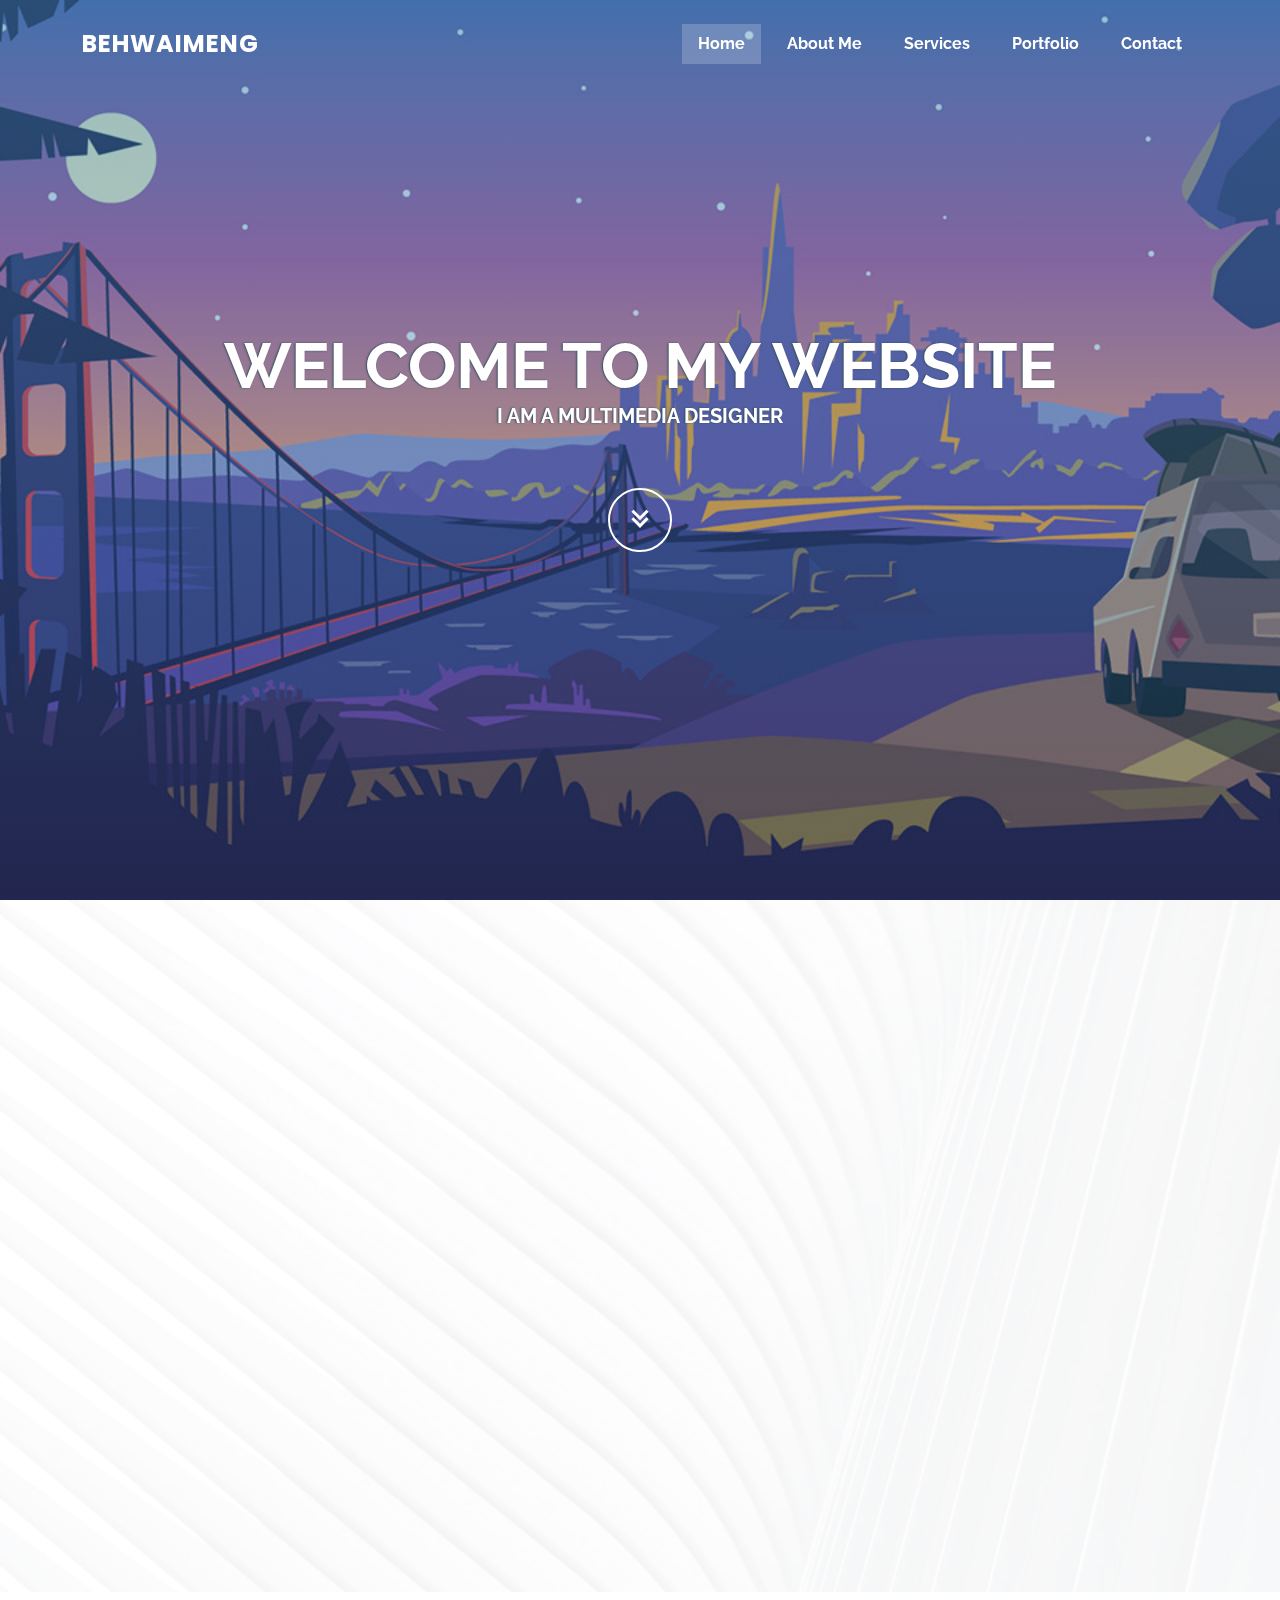
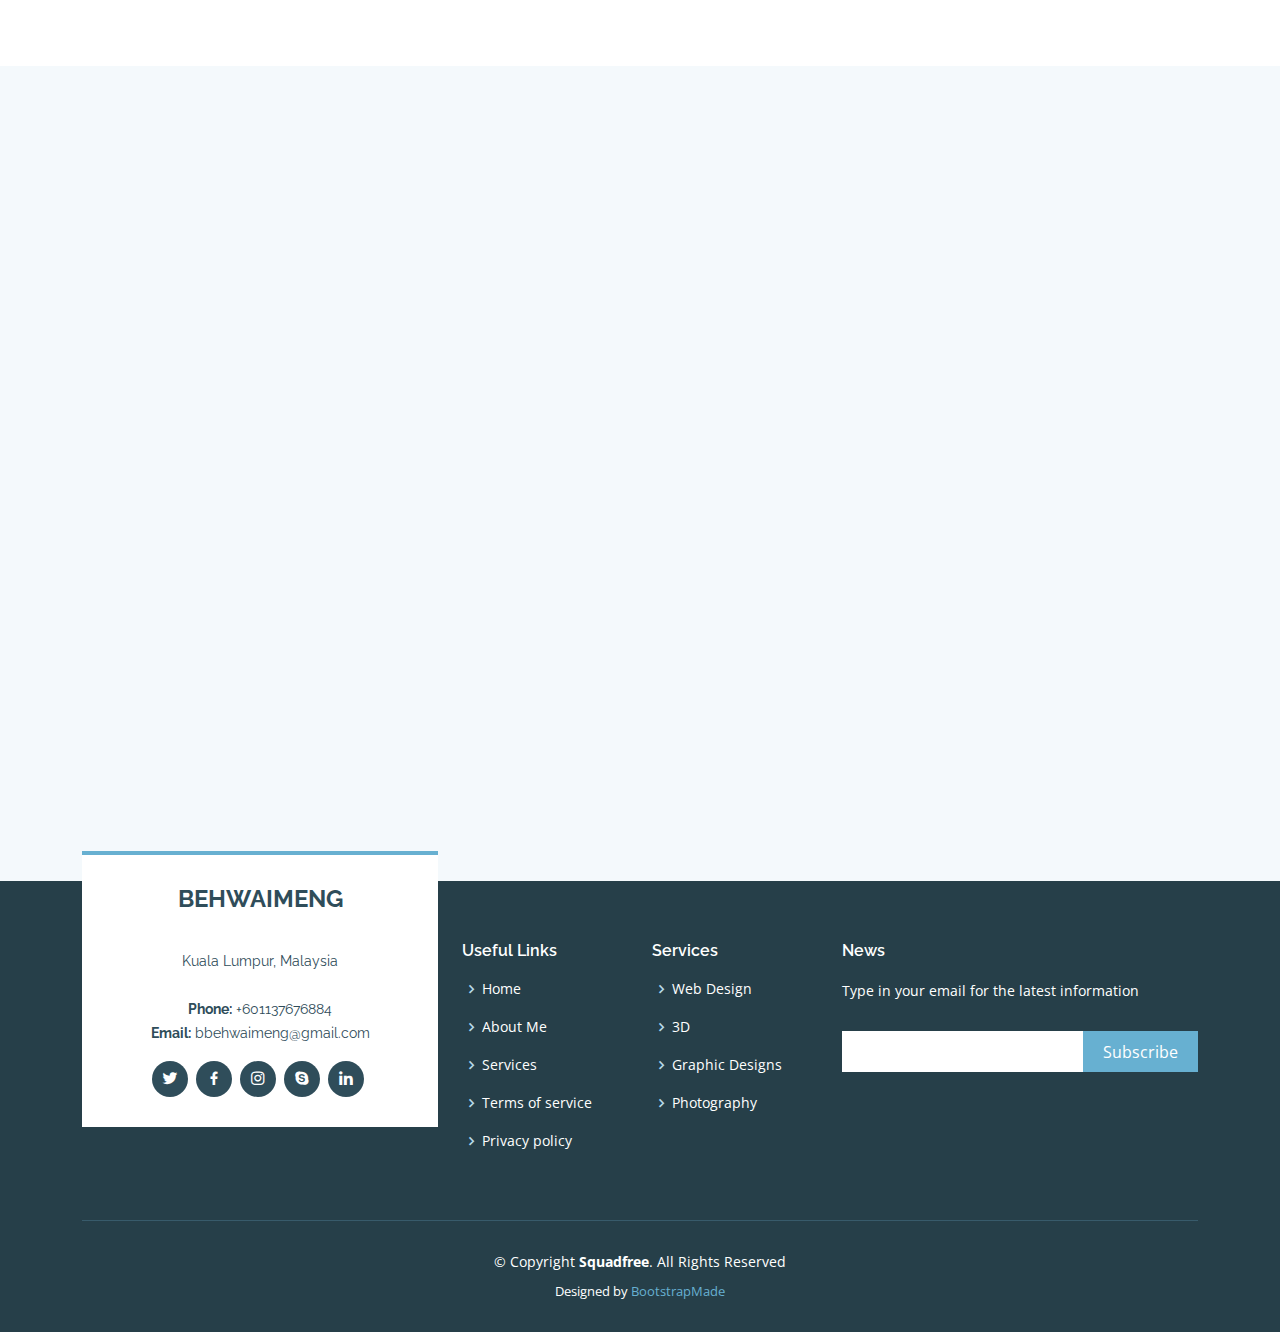
<file: index.html>
<!DOCTYPE html>
<html lang="en">

<head>
  <meta charset="utf-8">
  <meta content="width=device-width, initial-scale=1.0" name="viewport">

  <title>Portfolio Website</title>
  <meta content="" name="description">
  <meta content="" name="keywords">

  <!-- Favicons -->
  <link href="assets/img/favicon.png" rel="icon">
  <link href="assets/img/apple-touch-icon.png" rel="apple-touch-icon">

  <!-- Google Fonts -->
  <link href="https://fonts.googleapis.com/css?family=Open+Sans:300,300i,400,400i,600,600i,700,700i|Raleway:300,300i,400,400i,500,500i,600,600i,700,700i|Poppins:300,300i,400,400i,500,500i,600,600i,700,700i" rel="stylesheet">

  <!-- Vendor CSS Files -->
  <link href="assets/vendor/aos/aos.css" rel="stylesheet">
  <link href="assets/vendor/bootstrap/css/bootstrap.min.css" rel="stylesheet">
  <link href="assets/vendor/bootstrap-icons/bootstrap-icons.css" rel="stylesheet">
  <link href="assets/vendor/boxicons/css/boxicons.min.css" rel="stylesheet">
  <link href="assets/vendor/glightbox/css/glightbox.min.css" rel="stylesheet">
  <link href="assets/vendor/swiper/swiper-bundle.min.css" rel="stylesheet">

  <!-- Template Main CSS File -->
  <link href="assets/css/style.css" rel="stylesheet">

  <!-- =======================================================
  * Template Name: Squadfree - v4.11.0
  * Template URL: https://bootstrapmade.com/squadfree-free-bootstrap-template-creative/
  * Author: BootstrapMade.com
  * License: https://bootstrapmade.com/license/
  ======================================================== -->
</head>

<body>

  <!-- ======= Header ======= -->
  <header id="header" class="fixed-top header-transparent">
    <div class="container d-flex align-items-center justify-content-between position-relative">

      <div class="logo">
        <h1 class="text-light"><a href="index.html"><span>BehWaiMeng</span></a></h1>
        <!-- Uncomment below if you prefer to use an image logo -->
        <!-- <a href="index.html"><img src="assets/img/logo.png" alt="" class="img-fluid"></a>-->
      </div>

      <nav id="navbar" class="navbar">
        <ul>
          <li><a class="nav-link scrollto active" href="#hero">Home</a></li>
          <li><a class="nav-link scrollto" href="#about">About Me</a></li>
          <li><a class="nav-link scrollto" href="#services">Services</a></li>
          <li><a class="nav-link scrollto" href="#portfolio">Portfolio</a></li>
          
          </li>
         
          <li><a class="nav-link scrollto" href="#contact">Contact</a></li>
        </ul>
        <i class="bi bi-list mobile-nav-toggle"></i>
      </nav><!-- .navbar -->

    </div>
  </header><!-- End Header -->

  <!-- ======= Hero Section ======= -->
  <section id="hero">
    <div class="hero-container" data-aos="fade-up">
      <h1>Welcome to My Website</h1>
      <h2>I am a Multimedia Designer</h2>
      <a href="#about" class="btn-get-started scrollto"><i class="bx bx-chevrons-down"></i></a>
    </div>
  </section><!-- End Hero -->

  <main id="main">

    <!-- ======= About Section ======= -->
    <section id="about" class="about">
      <div class="container">

        <div class="row no-gutters">
          <div class="content col-xl-5 d-flex align-items-stretch" data-aos="fade-up">
            <div class="content">
              <h3>About Me</h3>
              <p>
                I am a Digital media course student which studying at Dasein academy of art. I always passionate in learning new skills to improve my artwork and design sence so that I can do more interesting artworks and designs.
              </p>
              <a href="#" class="about-btn">About Me <i class="bx bx-chevron-right"></i></a>
            </div>
          </div>
          <div class="col-xl-7 d-flex align-items-stretch">
            <div class="icon-boxes d-flex flex-column justify-content-center">
              <div class="row">
                <div class="col-md-6 icon-box" data-aos="fade-up" data-aos-delay="100">
                  <i class="bx bx-folder"></i>
                  <h4>01</h4>
                  <h5>Make It</h5>
                  <p>I sketch wireframes and make prototypes. Talking through tactile designs existing in the browser is worth its weight. Design tools only carry you so far; the rest should be realized with a link me can rally around.</p>
                </div>
                <div class="col-md-6 icon-box" data-aos="fade-up" data-aos-delay="200">
                  <i class="bx bx-cube-alt"></i>
                  <h4>02</h4>
                  <h5>Collaborate</h5>
                  <p>Good design is not created in a vacuum but rather in a shared space. It must be facilitated and iterated upon as a team. I aim to include stakeholders in my design process and create a collaborative environment that welcomes and encourages feedback.</p>
                </div>
                <div class="col-md-6 icon-box" data-aos="fade-up" data-aos-delay="300">
                  <i class="bx bx-bulb"></i>
                  <h4>03</h4>
                  <h5>Accessibile FTW</h5>
                  <p>I aim to make everything I design accessible to all for one main reason - it's the right thing to do. Accessible products benefit the many, not the few.</p>
                </div>
                <div class="col-md-6 icon-box" data-aos="fade-up" data-aos-delay="400">
                  <i class="bx bx-pencil"></i>
                  <h4>04</h4>
                  <h5>Keep experimenting</h5>
                  <p>Everything I create is subject to change and experimentation. Not everything will work, but it's worth trying - and learning from what doesn't.</p>
                </div>
              </div>
            </div><!-- End .content-->
          </div>
        </div>

      </div>
    </section><!-- End About Section -->

    <!-- ======= Services Section ======= -->
    <section id="services" class="services">
      <div class="container">

        <div class="section-title" data-aos="fade-in" data-aos-delay="100">
          <h2>Services</h2>
          <p>As a multimedia designer I cover a variety of designs services.</p>
        </div>

        <div class="row">
          <div class="col-md-6 col-lg-3 d-flex align-items-stretch mb-5 mb-lg-0">
            <div class="icon-box" data-aos="fade-up">
              <div class="icon"><i class="bx bxl-dribbble"></i></div>
              <h4 class="title"><a href="">3D</a></h4>
              <p class="description">3D modeling and sculpting available </p>
            </div>
          </div>

          <div class="col-md-6 col-lg-3 d-flex align-items-stretch mb-5 mb-lg-0">
            <div class="icon-box" data-aos="fade-up" data-aos-delay="100">
              <div class="icon"><i class="bx bx-file"></i></div>
              <h4 class="title"><a href="">Web Designs</a></h4>
              <p class="description">Ui, Ux Design, Html, and CSS are available.</p>
            </div>
          </div>

          <div class="col-md-6 col-lg-3 d-flex align-items-stretch mb-5 mb-lg-0">
            <div class="icon-box" data-aos="fade-up" data-aos-delay="200">
              <div class="icon"><i class="bx bx-tachometer"></i></div>
              <h4 class="title"><a href="">Photography</a></h4>
              <p class="description">Include portrait,landscape, long exposure, and macro photography.</p>
            </div>
          </div>

          <div class="col-md-6 col-lg-3 d-flex align-items-stretch mb-5 mb-lg-0">
            <div class="icon-box" data-aos="fade-up" data-aos-delay="300">
              <div class="icon"><i class="bx bx-world"></i></div>
              <h4 class="title"><a href="">Graphic Design</a></h4>
              <p class="description">Poster, Logo, Product, Bag Designs are available.</p>
            </div>
          </div>

        </div>

      </div>
    </section><!-- End Services Section -->
    

    <!-- ======= Portfolio Section ======= -->
    <section id="portfolio" class="portfolio">
      <div class="container">

        <div class="section-title" data-aos="fade-in" data-aos-delay="100">
          <h2>Portfolio</h2>
        
        </div>

        <div class="row" data-aos="fade-in">
          <div class="col-lg-12 d-flex justify-content-center">
            <ul id="portfolio-flters">
              <li data-filter="*" class="filter-active">All</li>
              <li data-filter=".filter-app">3D</li>
              <li data-filter=".filter-card">Photos</li>
              <li data-filter=".filter-web">Graphic Design</li>
            </ul>
          </div>
        </div>

        <div class="row portfolio-container" data-aos="fade-up">

          <div class="col-lg-4 col-md-6 portfolio-item filter-app">
            <div class="portfolio-wrap">
              <img src="assets/img/portfolio/portfolio-1.jpg" class="img-fluid" alt="">
              <div class="portfolio-links">
                <a href="assets/img/portfolio/portfolio-1.jpg" data-gallery="portfolioGallery" class="portfolio-lightbox" title="App 1"><i class="bx bx-plus"></i></a>
                <a href="portfolio-details.html" title="More Details"><i class="bx bx-link"></i></a>
              </div>
            </div>
          </div>

          <div class="col-lg-4 col-md-6 portfolio-item filter-web">
            <div class="portfolio-wrap">
              <img src="assets/img/portfolio/portfolio-2.jpg" class="img-fluid" alt="">
              <div class="portfolio-links">
                <a href="assets/img/portfolio/portfolio-2.jpg" data-gallery="portfolioGallery" class="portfolio-lightbox" title="Web 3"><i class="bx bx-plus"></i></a>
                <a href="portfolio-details.html" title="More Details"><i class="bx bx-link"></i></a>
              </div>
            </div>
          </div>

          <div class="col-lg-4 col-md-6 portfolio-item filter-app">
            <div class="portfolio-wrap">
              <img src="assets/img/portfolio/portfolio-3.jpg" class="img-fluid" alt="">
              <div class="portfolio-links">
                <a href="assets/img/portfolio/portfolio-3.jpg" data-gallery="portfolioGallery" class="portfolio-lightbox" title="App 2"><i class="bx bx-plus"></i></a>
                <a href="portfolio-details.html" title="More Details"><i class="bx bx-link"></i></a>
              </div>
            </div>
          </div>

          <div class="col-lg-4 col-md-6 portfolio-item filter-card">
            <div class="portfolio-wrap">
              <img src="assets/img/portfolio/portfolio-4.jpg" class="img-fluid" alt="">
              <div class="portfolio-links">
                <a href="assets/img/portfolio/portfolio-4.jpg" data-gallery="portfolioGallery" class="portfolio-lightbox" title="Card 2"><i class="bx bx-plus"></i></a>
                <a href="portfolio-details.html" title="More Details"><i class="bx bx-link"></i></a>
              </div>
            </div>
          </div>

          <div class="col-lg-4 col-md-6 portfolio-item filter-web">
            <div class="portfolio-wrap">
              <img src="assets/img/portfolio/portfolio-5.jpg" class="img-fluid" alt="">
              <div class="portfolio-links">
                <a href="assets/img/portfolio/portfolio-5.jpg" data-gallery="portfolioGallery" class="portfolio-lightbox" title="Web 2"><i class="bx bx-plus"></i></a>
                <a href="portfolio-details.html" title="More Details"><i class="bx bx-link"></i></a>
              </div>
            </div>
          </div>

          <div class="col-lg-4 col-md-6 portfolio-item filter-app">
            <div class="portfolio-wrap">
              <img src="assets/img/portfolio/portfolio-6.jpg" class="img-fluid" alt="">
              <div class="portfolio-links">
                <a href="assets/img/portfolio/portfolio-6.jpg" data-gallery="portfolioGallery" class="portfolio-lightbox" title="App 3"><i class="bx bx-plus"></i></a>
                <a href="portfolio-details.html" title="More Details"><i class="bx bx-link"></i></a>
              </div>
            </div>
          </div>

          <div class="col-lg-4 col-md-6 portfolio-item filter-card">
            <div class="portfolio-wrap">
              <img src="assets/img/portfolio/portfolio-7.jpg" class="img-fluid" alt="">
              <div class="portfolio-links">
                <a href="assets/img/portfolio/portfolio-7.jpg" data-gallery="portfolioGallery" class="portfolio-lightbox" title="Card 1"><i class="bx bx-plus"></i></a>
                <a href="portfolio-details.html" title="More Details"><i class="bx bx-link"></i></a>
              </div>
            </div>
          </div>

          <div class="col-lg-4 col-md-6 portfolio-item filter-card">
            <div class="portfolio-wrap">
              <img src="assets/img/portfolio/portfolio-8.jpg" class="img-fluid" alt="">
              <div class="portfolio-links">
                <a href="assets/img/portfolio/portfolio-8.jpg" data-gallery="portfolioGallery" class="portfolio-lightbox" title="Card 3"><i class="bx bx-plus"></i></a>
                <a href="portfolio-details.html" title="More Details"><i class="bx bx-link"></i></a>
              </div>
            </div>
          </div>

          <div class="col-lg-4 col-md-6 portfolio-item filter-web">
            <div class="portfolio-wrap">
              <img src="assets/img/portfolio/portfolio-9.jpg" class="img-fluid" alt="">
              <div class="portfolio-links">
                <a href="assets/img/portfolio/portfolio-9.jpg" data-gallery="portfolioGallery" class="portfolio-lightbox" title="Web 3"><i class="bx bx-plus"></i></a>
                <a href="portfolio-details.html" title="More Details"><i class="bx bx-link"></i></a>
              </div>
            </div>
          </div>

        </div>

      </div>
    </section><!-- End Portfolio Section -->

    <!-- ======= Contact Section ======= -->
    <section id="contact" class="contact section-bg">
      <div class="container" data-aos="fade-up">

        <div class="section-title">
          <h2>Contact</h2>
          <p>Feel free to contact me.</p>
        </div>

        <div class="row">
         

          <div class="col-lg-3 col-md-6">
            <div class="info-box  mb-4">
              <i class="bx bx-envelope"></i>
              <h3>Email Me</h3>
              <p>bbehwaimeng@gmail.com</p>
            </div>
          </div>

          <div class="col-lg-3 col-md-6">
            <div class="info-box  mb-4">
              <i class="bx bx-phone-call"></i>
              <h3>Call Me</h3>
              <p>+601137676884</p>
            </div>
          </div>

        </div>

        <div class="row">

          <div class="col-lg-6">
            <form action="forms/contact.php" method="post" role="form" class="php-email-form">
              <div class="row">
                <div class="col-md-6 form-group">
                  <input type="text" name="name" class="form-control" id="name" placeholder="Your Name" required>
                </div>
                <div class="col-md-6 form-group mt-3 mt-md-0">
                  <input type="email" class="form-control" name="email" id="email" placeholder="Your Email" required>
                </div>
              </div>
              <div class="form-group mt-3">
                <input type="text" class="form-control" name="subject" id="subject" placeholder="Subject" required>
              </div>
              <div class="form-group mt-3">
                <textarea class="form-control" name="message" rows="5" placeholder="Message" required></textarea>
              </div>
              <div class="my-3">
                <div class="loading">Loading</div>
                <div class="error-message"></div>
                <div class="sent-message">Your message has been sent. Thank you!</div>
              </div>
              <div class="text-center"><button type="submit">Send Message</button></div>
            </form>
          </div>

        </div>

      </div>
    </section><!-- End Contact Section -->

  </main><!-- End #main -->

  <!-- ======= Footer ======= -->
  <footer id="footer">
    <div class="footer-top">
      <div class="container">
        <div class="row">

          <div class="col-lg-4 col-md-6">
            <div class="footer-info">
              <h3>BEHWAIMENG</h3>
              <p class="pb-3"><em></em></p>
              <p>
               Kuala Lumpur, Malaysia<br><br>
                <strong>Phone:</strong> +601137676884<br>
                <strong>Email:</strong> bbehwaimeng@gmail.com<br>
              </p>
              <div class="social-links mt-3">
                <a href="#" class="twitter"><i class="bx bxl-twitter"></i></a>
                <a href="#" class="facebook"><i class="bx bxl-facebook"></i></a>
                <a href="#" class="instagram"><i class="bx bxl-instagram"></i></a>
                <a href="#" class="google-plus"><i class="bx bxl-skype"></i></a>
                <a href="#" class="linkedin"><i class="bx bxl-linkedin"></i></a>
              </div>
            </div>
          </div>

          <div class="col-lg-2 col-md-6 footer-links">
            <h4>Useful Links</h4>
            <ul>
              <li><i class="bx bx-chevron-right"></i> <a href="#">Home</a></li>
              <li><i class="bx bx-chevron-right"></i> <a href="#">About Me</a></li>
              <li><i class="bx bx-chevron-right"></i> <a href="#">Services</a></li>
              <li><i class="bx bx-chevron-right"></i> <a href="#">Terms of service</a></li>
              <li><i class="bx bx-chevron-right"></i> <a href="#">Privacy policy</a></li>
            </ul>
          </div>

          <div class="col-lg-2 col-md-6 footer-links">
            <h4>Services</h4>
            <ul>
              <li><i class="bx bx-chevron-right"></i> <a href="#">Web Design</a></li>
              <li><i class="bx bx-chevron-right"></i> <a href="#">3D</a></li>
              <li><i class="bx bx-chevron-right"></i> <a href="#">Graphic Designs</a></li>
              <li><i class="bx bx-chevron-right"></i> <a href="#">Photography</a></li>
             
            </ul>
          </div>

          <div class="col-lg-4 col-md-6 footer-newsletter">
            <h4>News</h4>
            <p>Type in your email for the latest information</p>
            <form action="" method="post">
              <input type="email" name="email"><input type="submit" value="Subscribe">
            </form>

          </div>

        </div>
      </div>
    </div>

    <div class="container">
      <div class="copyright">
        &copy; Copyright <strong><span>Squadfree</span></strong>. All Rights Reserved
      </div>
      <div class="credits">
        <!-- All the links in the footer should remain intact. -->
        <!-- You can delete the links only if you purchased the pro version. -->
        <!-- Licensing information: https://bootstrapmade.com/license/ -->
        <!-- Purchase the pro version with working PHP/AJAX contact form: https://bootstrapmade.com/squadfree-free-bootstrap-template-creative/ -->
        Designed by <a href="https://bootstrapmade.com/">BootstrapMade</a>
      </div>
    </div>
  </footer><!-- End Footer -->

  <a href="#" class="back-to-top d-flex align-items-center justify-content-center"><i class="bi bi-arrow-up-short"></i></a>

  <!-- Vendor JS Files -->
  <script src="assets/vendor/purecounter/purecounter_vanilla.js"></script>
  <script src="assets/vendor/aos/aos.js"></script>
  <script src="assets/vendor/bootstrap/js/bootstrap.bundle.min.js"></script>
  <script src="assets/vendor/glightbox/js/glightbox.min.js"></script>
  <script src="assets/vendor/isotope-layout/isotope.pkgd.min.js"></script>
  <script src="assets/vendor/swiper/swiper-bundle.min.js"></script>
  <script src="assets/vendor/php-email-form/validate.js"></script>

  <!-- Template Main JS File -->
  <script src="assets/js/main.js"></script>

</body>

</html>
</file>
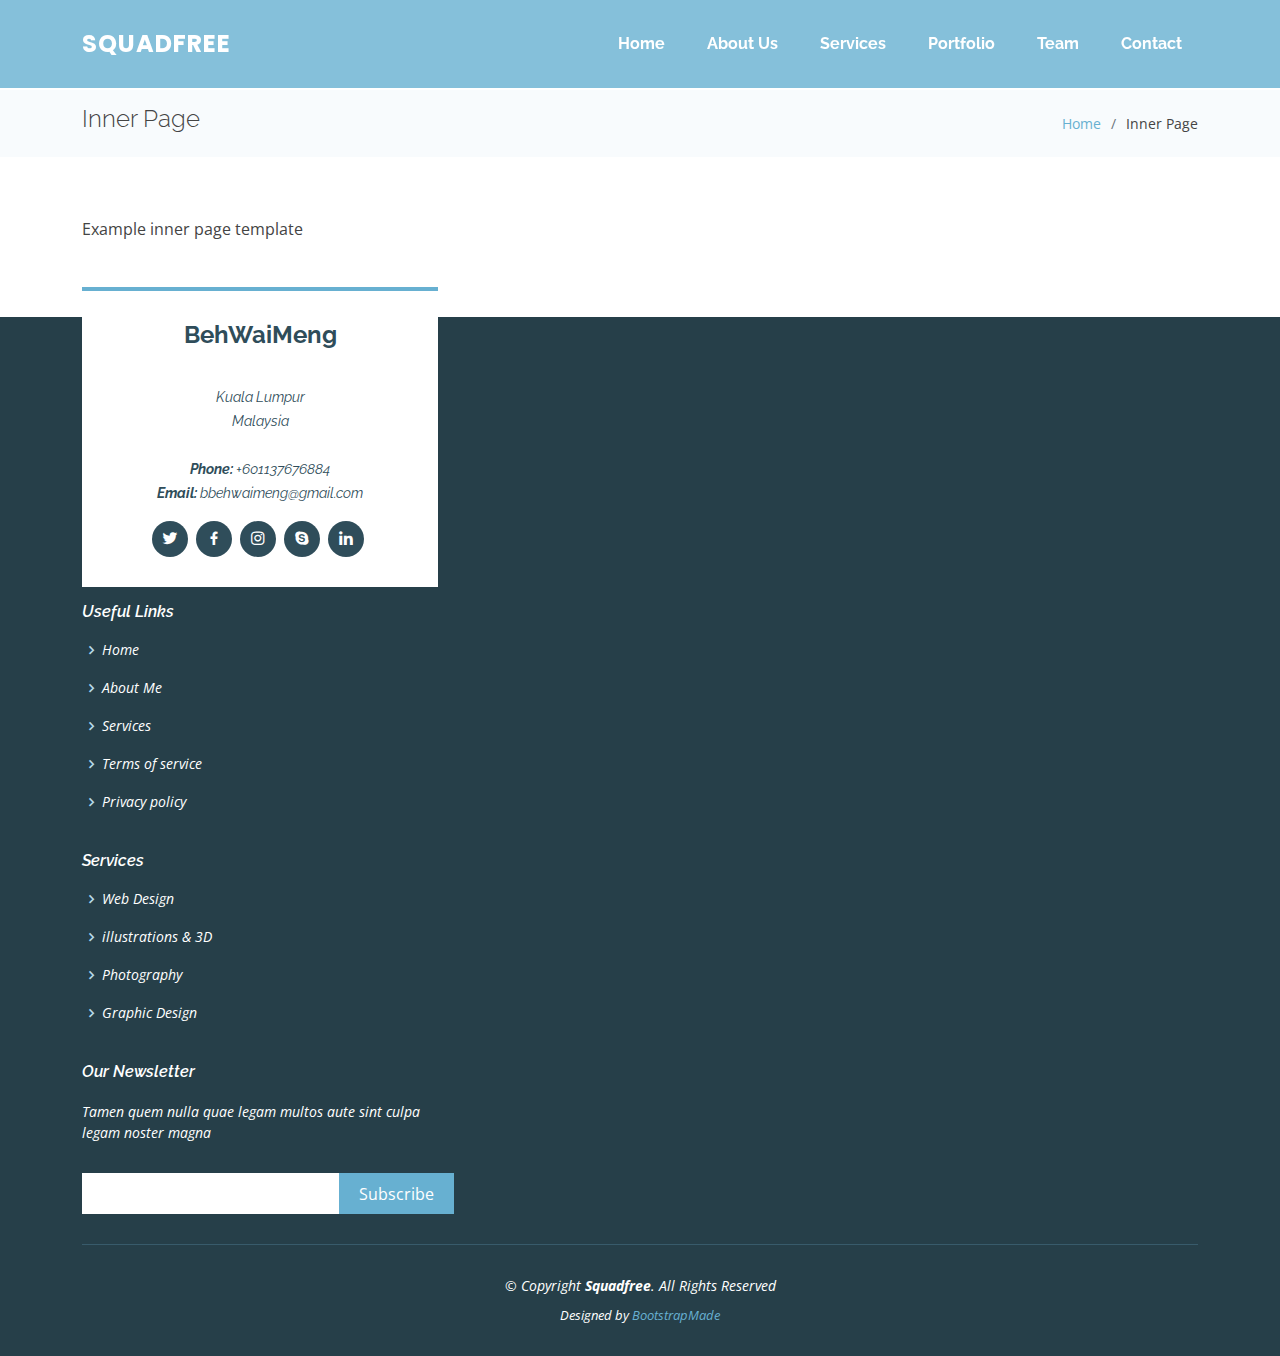
<file: inner-page.html>
<!DOCTYPE html>
<html lang="en">

<head>
  <meta charset="utf-8">
  <meta content="width=device-width, initial-scale=1.0" name="viewport">

  <title>Inner Page - Squadfree Bootstrap Template</title>
  <meta content="" name="description">
  <meta content="" name="keywords">

  <!-- Favicons -->
  <link href="assets/img/favicon.png" rel="icon">
  <link href="assets/img/apple-touch-icon.png" rel="apple-touch-icon">

  <!-- Google Fonts -->
  <link href="https://fonts.googleapis.com/css?family=Open+Sans:300,300i,400,400i,600,600i,700,700i|Raleway:300,300i,400,400i,500,500i,600,600i,700,700i|Poppins:300,300i,400,400i,500,500i,600,600i,700,700i" rel="stylesheet">

  <!-- Vendor CSS Files -->
  <link href="assets/vendor/aos/aos.css" rel="stylesheet">
  <link href="assets/vendor/bootstrap/css/bootstrap.min.css" rel="stylesheet">
  <link href="assets/vendor/bootstrap-icons/bootstrap-icons.css" rel="stylesheet">
  <link href="assets/vendor/boxicons/css/boxicons.min.css" rel="stylesheet">
  <link href="assets/vendor/glightbox/css/glightbox.min.css" rel="stylesheet">
  <link href="assets/vendor/swiper/swiper-bundle.min.css" rel="stylesheet">

  <!-- Template Main CSS File -->
  <link href="assets/css/style.css" rel="stylesheet">

  <!-- =======================================================
  * Template Name: Squadfree - v4.11.0
  * Template URL: https://bootstrapmade.com/squadfree-free-bootstrap-template-creative/
  * Author: BootstrapMade.com
  * License: https://bootstrapmade.com/license/
  ======================================================== -->
</head>

<body>

  <!-- ======= Header ======= -->
  <header id="header" class="fixed-top ">
    <div class="container d-flex align-items-center justify-content-between position-relative">

      <div class="logo">
        <h1 class="text-light"><a href="index.html"><span>Squadfree</span></a></h1>
        <!-- Uncomment below if you prefer to use an image logo -->
        <!-- <a href="index.html"><img src="assets/img/logo.png" alt="" class="img-fluid"></a>-->
      </div>

      <nav id="navbar" class="navbar">
        <ul>
          <li><a class="nav-link scrollto " href="#hero">Home</a></li>
          <li><a class="nav-link scrollto" href="#about">About Us</a></li>
          <li><a class="nav-link scrollto" href="#services">Services</a></li>
          <li><a class="nav-link scrollto" href="#portfolio">Portfolio</a></li>
          <li><a class="nav-link scrollto" href="#team">Team</a></li>
          

          <li><a class="nav-link scrollto" href="#contact">Contact</a></li>
        </ul>
        <i class="bi bi-list mobile-nav-toggle"></i>
      </nav><!-- .navbar -->

    </div>
  </header><!-- End Header -->

  <main id="main">

    <!-- ======= Breadcrumbs Section ======= -->
    <section class="breadcrumbs">
      <div class="container">

        <div class="d-flex justify-content-between align-items-center">
          <h2>Inner Page</h2>
          <ol>
            <li><a href="index.html">Home</a></li>
            <li>Inner Page</li>
          </ol>
        </div>

      </div>
    </section><!-- End Breadcrumbs Section -->

    <section class="inner-page">
      <div class="container">
        <p>
          Example inner page template
        </p>
      </div>
    </section>

  </main><!-- End #main -->

  <!-- ======= Footer ======= -->
  <footer id="footer">
    <div class="footer-top">
      <div class="container">
        <div class="row">

          <div class="col-lg-4 col-md-6">
            <div class="footer-info">
              <h3>BehWaiMeng</h3>
              <p class="pb-3"><em><p>
               Kuala Lumpur <br>
                Malaysia<br><br>
                <strong>Phone:</strong> +601137676884<br>
                <strong>Email:</strong> bbehwaimeng@gmail.com<br>
              </p>
              <div class="social-links mt-3">
                <a href="#" class="twitter"><i class="bx bxl-twitter"></i></a>
                <a href="#" class="facebook"><i class="bx bxl-facebook"></i></a>
                <a href="#" class="instagram"><i class="bx bxl-instagram"></i></a>
                <a href="#" class="google-plus"><i class="bx bxl-skype"></i></a>
                <a href="#" class="linkedin"><i class="bx bxl-linkedin"></i></a>
              </div>
            </div>
          </div>

          <div class="col-lg-2 col-md-6 footer-links">
            <h4>Useful Links</h4>
            <ul>
              <li><i class="bx bx-chevron-right"></i> <a href="#">Home</a></li>
              <li><i class="bx bx-chevron-right"></i> <a href="#">About Me</a></li>
              <li><i class="bx bx-chevron-right"></i> <a href="#">Services</a></li>
              <li><i class="bx bx-chevron-right"></i> <a href="#">Terms of service</a></li>
              <li><i class="bx bx-chevron-right"></i> <a href="#">Privacy policy</a></li>
            </ul>
          </div>

          <div class="col-lg-2 col-md-6 footer-links">
            <h4>Services</h4>
            <ul>
              <li><i class="bx bx-chevron-right"></i> <a href="#">Web Design</a></li>
              <li><i class="bx bx-chevron-right"></i> <a href="#">illustrations & 3D</a></li>
              <li><i class="bx bx-chevron-right"></i> <a href="#">Photography</a></li>
            
              <li><i class="bx bx-chevron-right"></i> <a href="#">Graphic Design</a></li>
            </ul>
          </div>

          <div class="col-lg-4 col-md-6 footer-newsletter">
            <h4>Our Newsletter</h4>
            <p>Tamen quem nulla quae legam multos aute sint culpa legam noster magna</p>
            <form action="" method="post">
              <input type="email" name="email"><input type="submit" value="Subscribe">
            </form>

          </div>

        </div>
      </div>
    </div>

    <div class="container">
      <div class="copyright">
        &copy; Copyright <strong><span>Squadfree</span></strong>. All Rights Reserved
      </div>
      <div class="credits">
        <!-- All the links in the footer should remain intact. -->
        <!-- You can delete the links only if you purchased the pro version. -->
        <!-- Licensing information: https://bootstrapmade.com/license/ -->
        <!-- Purchase the pro version with working PHP/AJAX contact form: https://bootstrapmade.com/squadfree-free-bootstrap-template-creative/ -->
        Designed by <a href="https://bootstrapmade.com/">BootstrapMade</a>
      </div>
    </div>
  </footer><!-- End Footer -->

  <a href="#" class="back-to-top d-flex align-items-center justify-content-center"><i class="bi bi-arrow-up-short"></i></a>

  <!-- Vendor JS Files -->
  <script src="assets/vendor/purecounter/purecounter_vanilla.js"></script>
  <script src="assets/vendor/aos/aos.js"></script>
  <script src="assets/vendor/bootstrap/js/bootstrap.bundle.min.js"></script>
  <script src="assets/vendor/glightbox/js/glightbox.min.js"></script>
  <script src="assets/vendor/isotope-layout/isotope.pkgd.min.js"></script>
  <script src="assets/vendor/swiper/swiper-bundle.min.js"></script>
  <script src="assets/vendor/php-email-form/validate.js"></script>

  <!-- Template Main JS File -->
  <script src="assets/js/main.js"></script>

</body>

</html>
</file>
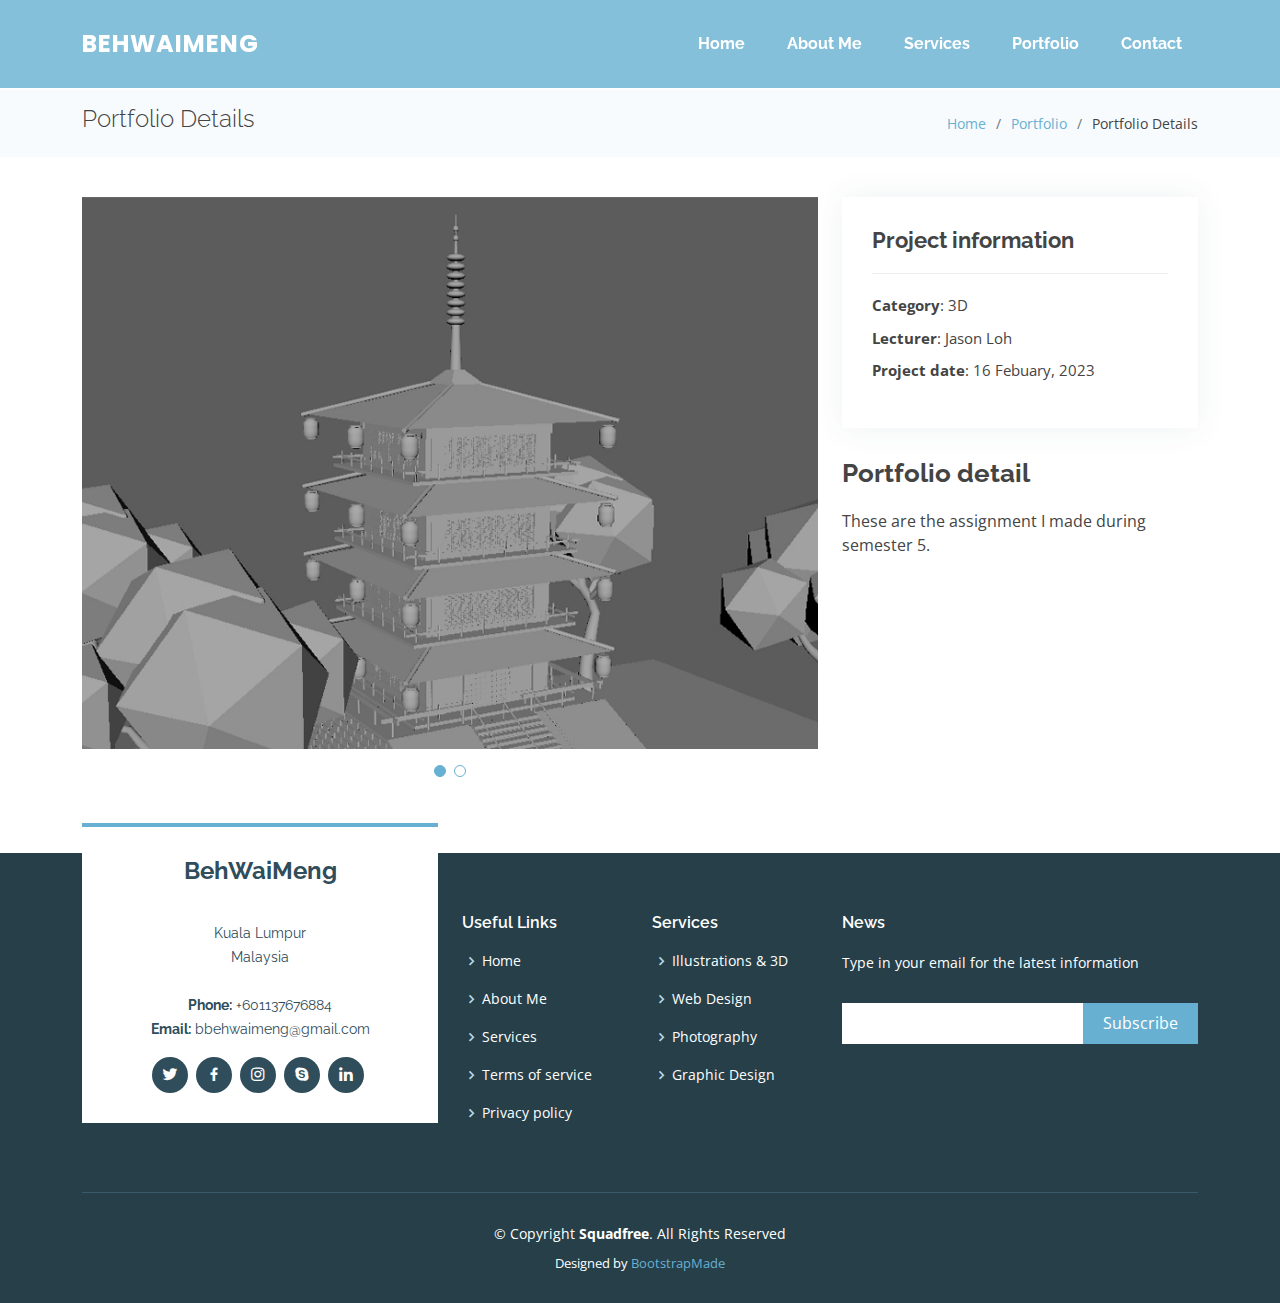
<file: portfolio-details.html>
<!DOCTYPE html>
<html lang="en">

<head>
  <meta charset="utf-8">
  <meta content="width=device-width, initial-scale=1.0" name="viewport">

  <title>Portfolio Details - Squadfree Bootstrap Template</title>
  <meta content="" name="description">
  <meta content="" name="keywords">

  <!-- Favicons -->
  <link href="assets/img/favicon.png" rel="icon">
  <link href="assets/img/apple-touch-icon.png" rel="apple-touch-icon">

  <!-- Google Fonts -->
  <link href="https://fonts.googleapis.com/css?family=Open+Sans:300,300i,400,400i,600,600i,700,700i|Raleway:300,300i,400,400i,500,500i,600,600i,700,700i|Poppins:300,300i,400,400i,500,500i,600,600i,700,700i" rel="stylesheet">

  <!-- Vendor CSS Files -->
  <link href="assets/vendor/aos/aos.css" rel="stylesheet">
  <link href="assets/vendor/bootstrap/css/bootstrap.min.css" rel="stylesheet">
  <link href="assets/vendor/bootstrap-icons/bootstrap-icons.css" rel="stylesheet">
  <link href="assets/vendor/boxicons/css/boxicons.min.css" rel="stylesheet">
  <link href="assets/vendor/glightbox/css/glightbox.min.css" rel="stylesheet">
  <link href="assets/vendor/swiper/swiper-bundle.min.css" rel="stylesheet">

  <!-- Template Main CSS File -->
  <link href="assets/css/style.css" rel="stylesheet">

  <!-- =======================================================
  * Template Name: Squadfree - v4.11.0
  * Template URL: https://bootstrapmade.com/squadfree-free-bootstrap-template-creative/
  * Author: BootstrapMade.com
  * License: https://bootstrapmade.com/license/
  ======================================================== -->
</head>

<body>

  <!-- ======= Header ======= -->
  <header id="header" class="fixed-top ">
    <div class="container d-flex align-items-center justify-content-between position-relative">

      <div class="logo">
        <h1 class="text-light"><a href="index.html"><span>BehWaiMeng</span></a></h1>
        <!-- Uncomment below if you prefer to use an image logo -->
        <!-- <a href="index.html"><img src="assets/img/logo.png" alt="" class="img-fluid"></a>-->
      </div>
      <nav id="navbar" class="navbar">
        <ul>
          <li><a class="nav-link scrollto " href="#hero">Home</a></li>
          <li><a class="nav-link scrollto" href="#about">About Me</a></li>
          <li><a class="nav-link scrollto" href="#services">Services</a></li>
          <li><a class="nav-link scrollto" href="#portfolio">Portfolio</a></li>
      
          <li><a class="nav-link scrollto" href="#contact">Contact</a></li>
        </ul>
        <i class="bi bi-list mobile-nav-toggle"></i>
      </nav><!-- .navbar -->

    </div>
  </header><!-- End Header -->

  <main id="main">

    <!-- ======= Breadcrumbs Section ======= -->
    <section class="breadcrumbs">
      <div class="container">

        <div class="d-flex justify-content-between align-items-center">
          <h2>Portfolio Details</h2>
          <ol>
            <li><a href="index.html">Home</a></li>
            <li><a href="portfolio.html">Portfolio</a></li>
            <li>Portfolio Details</li>
          </ol>
        </div>

      </div>
    </section><!-- Breadcrumbs Section -->

    <!-- ======= Portfolio Details Section ======= -->
    <section id="portfolio-details" class="portfolio-details">
      <div class="container">

        <div class="row gy-4">

          <div class="col-lg-8">
            <div class="portfolio-details-slider swiper">
              <div class="swiper-wrapper align-items-center">

                <div class="swiper-slide">
                  <img src="assets/img/portfolio/portfolio-1.jpg" alt="">
                </div>

                

                <div class="swiper-slide">
                  <img src="assets/img/portfolio/portfolio-3.jpg" alt="">
                </div>

              </div>
              <div class="swiper-pagination"></div>
            </div>
          </div>

          <div class="col-lg-4">
            <div class="portfolio-info">
              <h3>Project information</h3>
              <ul>
                <li><strong>Category</strong>: 3D</li>
                <li><strong>Lecturer</strong>: Jason Loh</li>
                <li><strong>Project date</strong>: 16 Febuary, 2023</li>
                
              </ul>
            </div>
            <div class="portfolio-description">
              <h2>Portfolio detail</h2>
              <p>
                These are the assignment I made during semester 5.
              </p>
            </div>
          </div>

        </div>

      </div>
    </section><!-- End Portfolio Details Section -->

  </main><!-- End #main -->

  <!-- ======= Footer ======= -->
  <footer id="footer">
    <div class="footer-top">
      <div class="container">
        <div class="row">

          <div class="col-lg-4 col-md-6">
            <div class="footer-info">
              <h3>BehWaiMeng</h3>
              <p class="pb-3"><em></em></p>
              <p>
                Kuala Lumpur <br>
                Malaysia<br><br>
                <strong>Phone:</strong> +601137676884<br>
                <strong>Email:</strong> bbehwaimeng@gmail.com<br>
              </p>
              <div class="social-links mt-3">
                <a href="#" class="twitter"><i class="bx bxl-twitter"></i></a>
                <a href="#" class="facebook"><i class="bx bxl-facebook"></i></a>
                <a href="#" class="instagram"><i class="bx bxl-instagram"></i></a>
                <a href="#" class="google-plus"><i class="bx bxl-skype"></i></a>
                <a href="#" class="linkedin"><i class="bx bxl-linkedin"></i></a>
              </div>
            </div>
          </div>

          <div class="col-lg-2 col-md-6 footer-links">
            <h4>Useful Links</h4>
            <ul>
              <li><i class="bx bx-chevron-right"></i> <a href="#">Home</a></li>
              <li><i class="bx bx-chevron-right"></i> <a href="#">About Me</a></li>
              <li><i class="bx bx-chevron-right"></i> <a href="#">Services</a></li>
              <li><i class="bx bx-chevron-right"></i> <a href="#">Terms of service</a></li>
              <li><i class="bx bx-chevron-right"></i> <a href="#">Privacy policy</a></li>
            </ul>
          </div>

          <div class="col-lg-2 col-md-6 footer-links">
            <h4>Services</h4>
            <ul>
              <li><i class="bx bx-chevron-right"></i> <a href="#">Illustrations & 3D</a></li>
              <li><i class="bx bx-chevron-right"></i> <a href="#">Web Design</a></li>
              <li><i class="bx bx-chevron-right"></i> <a href="#">Photography</a></li>
            
              <li><i class="bx bx-chevron-right"></i> <a href="#">Graphic Design</a></li>
            </ul>
          </div>

          <div class="col-lg-4 col-md-6 footer-newsletter">
            <h4>News</h4>
            <p>Type in your email for the latest information</p>
            <form action="" method="post">
              <input type="email" name="email"><input type="submit" value="Subscribe">
            </form>

          </div>

        </div>
      </div>
    </div>

    <div class="container">
      <div class="copyright">
        &copy; Copyright <strong><span>Squadfree</span></strong>. All Rights Reserved
      </div>
      <div class="credits">
        
        Designed by <a href="https://bootstrapmade.com/">BootstrapMade</a>
      </div>
    </div>
  </footer><!-- End Footer -->

  <a href="#" class="back-to-top d-flex align-items-center justify-content-center"><i class="bi bi-arrow-up-short"></i></a>

  <!-- Vendor JS Files -->
  <script src="assets/vendor/purecounter/purecounter_vanilla.js"></script>
  <script src="assets/vendor/aos/aos.js"></script>
  <script src="assets/vendor/bootstrap/js/bootstrap.bundle.min.js"></script>
  <script src="assets/vendor/glightbox/js/glightbox.min.js"></script>
  <script src="assets/vendor/isotope-layout/isotope.pkgd.min.js"></script>
  <script src="assets/vendor/swiper/swiper-bundle.min.js"></script>
  <script src="assets/vendor/php-email-form/validate.js"></script>

  <!-- Template Main JS File -->
  <script src="assets/js/main.js"></script>

</body>

</html>
</file>
<file: assets/css/style.css>
/**
* Template Name: Squadfree - v4.11.0
* Template URL: https://bootstrapmade.com/squadfree-free-bootstrap-template-creative/
* Author: BootstrapMade.com
* License: https://bootstrapmade.com/license/
*/

/*--------------------------------------------------------------
# General
--------------------------------------------------------------*/
body {
  font-family: "Open Sans", sans-serif;
  color: #444444;
}

a {
  text-decoration: none;
  color: #67b0d1;
}

a:hover {
  color: #8ec4dd;
  text-decoration: none;
}

h1,
h2,
h3,
h4,
h5,
h6 {
  font-family: "Raleway", sans-serif;
}

#main {
  margin-top: 90px;
}

/*--------------------------------------------------------------
# Back to top button
--------------------------------------------------------------*/
.back-to-top {
  position: fixed;
  visibility: hidden;
  opacity: 0;
  right: 15px;
  bottom: 15px;
  z-index: 998;
  background: #67b0d1;
  width: 40px;
  height: 40px;
  border-radius: 50px;
  transition: all 0.4s;
}

.back-to-top i {
  font-size: 24px;
  color: #fff;
  line-height: 0;
}

.back-to-top:hover {
  background: #86c0da;
  color: #fff;
}

.back-to-top.active {
  visibility: visible;
  opacity: 1;
}

/*--------------------------------------------------------------
# Disable aos animation delay on mobile devices
--------------------------------------------------------------*/
@media screen and (max-width: 768px) {
  [data-aos-delay] {
    transition-delay: 0 !important;
  }
}

/*--------------------------------------------------------------
# Header
--------------------------------------------------------------*/
#header {
  transition: all 0.5s;
  z-index: 997;
  transition: all 0.5s;
  padding: 24px 0;
  background: rgba(103, 176, 209, 0.8);
}

#header.header-transparent {
  background: transparent;
}

#header.header-scrolled {
  background: rgba(55, 142, 181, 0.9);
  padding: 12px;
}

#header .logo h1 {
  font-size: 24px;
  margin: 0;
  line-height: 1;
  font-weight: 700;
  letter-spacing: 1px;
  font-family: "Poppins", sans-serif;
  text-transform: uppercase;
}

#header .logo h1 a,
#header .logo h1 a:hover {
  color: #fff;
  text-decoration: none;
}

#header .logo img {
  padding: 0;
  margin: 0;
  max-height: 40px;
}

@media (max-width: 768px) {
  #header.header-scrolled {
    padding: 15px 0;
  }
}

/*--------------------------------------------------------------
# Navigation Menu
--------------------------------------------------------------*/
/**
* Desktop Navigation 
*/
.navbar {
  padding: 0;
  position: static;
}

.navbar ul {
  margin: 0;
  padding: 0;
  display: flex;
  list-style: none;
  align-items: center;
}

.navbar li {
  position: relative;
}

.navbar a,
.navbar a:focus {
  display: flex;
  align-items: center;
  justify-content: space-between;
  padding: 8px 16px;
  margin-left: 10px;
  font-family: "Raleway", sans-serif;
  font-size: 16px;
  font-weight: 700;
  color: #fff;
  white-space: nowrap;
  transition: 0.3s;
}

.navbar a i,
.navbar a:focus i {
  font-size: 12px;
  line-height: 0;
  margin-left: 5px;
}

.navbar a:hover,
.navbar .active,
.navbar .active:focus,
.navbar li:hover>a {
  background: rgba(255, 255, 255, 0.2);
}

.navbar .dropdown ul {
  display: block;
  position: absolute;
  left: 10px;
  top: calc(100% + 30px);
  margin: 0;
  padding: 10px 0;
  z-index: 99;
  opacity: 0;
  visibility: hidden;
  background: #fff;
  box-shadow: 0px 0px 30px rgba(127, 137, 161, 0.25);
  transition: 0.3s;
}

.navbar .dropdown ul li {
  min-width: 200px;
}

.navbar .dropdown ul a {
  padding: 10px 20px;
  font-size: 15px;
  text-transform: none;
  font-weight: 600;
  color: #2f4d5a;
}

.navbar .dropdown ul a i {
  font-size: 12px;
}

.navbar .dropdown ul a:hover,
.navbar .dropdown ul .active:hover,
.navbar .dropdown ul li:hover>a {
  color: #67b0d1;
}

.navbar .dropdown:hover>ul {
  opacity: 1;
  top: 100%;
  visibility: visible;
}

.navbar .megamenu {
  position: static;
}

.navbar .megamenu ul {
  margin: 0;
  padding: 10px;
  display: block;
  position: absolute;
  top: 130%;
  left: 0;
  right: 0;
  visibility: hidden;
  opacity: 0;
  display: flex;
  transition: 0.3s;
  border-radius: 4px;
  z-index: 99;
}

.navbar .megamenu ul li {
  flex: 1;
}

.navbar .megamenu ul li strong {
  padding: 10px 0 10px 20px;
  display: block;
}

.navbar .megamenu ul li a,
.navbar .megamenu ul li:hover>a {
  color: rgba(var(--color-white-rgb), 0.5);
  background: none;
  padding: 8px 10px;
}

.navbar .megamenu ul li a:hover,
.navbar .megamenu ul li .active,
.navbar .megamenu ul li .active:hover {
  color: #67b0d1;
}

.navbar .megamenu:hover>ul {
  opacity: 1;
  top: 100%;
  visibility: visible;
}

.navbar .dropdown .dropdown ul {
  top: 0;
  left: calc(100% - 30px);
  visibility: hidden;
}

.navbar .dropdown .dropdown:hover>ul {
  opacity: 1;
  top: 0;
  left: 100%;
  visibility: visible;
}

@media (max-width: 1366px) {
  .navbar .dropdown .dropdown ul {
    left: -90%;
  }

  .navbar .dropdown .dropdown:hover>ul {
    left: -100%;
  }
}

/**
* Mobile Navigation 
*/
.mobile-nav-toggle {
  color: #fff;
  font-size: 28px;
  cursor: pointer;
  display: none;
  line-height: 0;
  transition: 0.5s;
}

@media (max-width: 991px) {
  .mobile-nav-toggle {
    display: block;
  }

  .navbar ul {
    display: none;
  }
}

.navbar-mobile {
  position: fixed;
  overflow: hidden;
  top: 0;
  right: 0;
  left: 0;
  bottom: 0;
  background: rgba(43, 111, 142, 0.9);
  transition: 0.3s;
}

.navbar-mobile .mobile-nav-toggle {
  position: absolute;
  top: 15px;
  right: 15px;
}

.navbar-mobile ul {
  display: block;
  position: absolute;
  top: 55px;
  right: 15px;
  bottom: 15px;
  left: 15px;
  padding: 10px 0;
  background-color: #fff;
  overflow-y: auto;
  transition: 0.3s;
}

.navbar-mobile a,
.navbar-mobile a:focus {
  padding: 10px 20px;
  font-size: 15px;
  color: #2f4d5a;
}

.navbar-mobile a:hover,
.navbar-mobile .active,
.navbar-mobile li:hover>a {
  color: #67b0d1;
}

.navbar-mobile .getstarted,
.navbar-mobile .getstarted:focus {
  margin: 15px;
}

.navbar-mobile .dropdown ul {
  position: static;
  display: none;
  margin: 10px 20px;
  padding: 10px 0;
  z-index: 99;
  opacity: 1;
  visibility: visible;
  background: #fff;
  box-shadow: 0px 0px 30px rgba(127, 137, 161, 0.25);
}

.navbar-mobile .dropdown ul li {
  min-width: 200px;
}

.navbar-mobile .dropdown ul a {
  padding: 10px 20px;
}

.navbar-mobile .dropdown ul a i {
  font-size: 12px;
}

.navbar-mobile .dropdown ul a:hover,
.navbar-mobile .dropdown ul .active:hover,
.navbar-mobile .dropdown ul li:hover>a {
  color: #67b0d1;
}

.navbar-mobile .dropdown>.dropdown-active {
  display: block;
}

.navbar-mobile .megamenu ul li a,
.navbar-mobile .megamenu ul li:hover>a {
  color: rgba(var(--color-white-rgb), 0.5);
  background: none;
}

.navbar-mobile .megamenu ul li a:hover,
.navbar-mobile .megamenu ul li .active,
.navbar-mobile .megamenu ul li .active:hover {
  color: #67b0d1;
}

/*--------------------------------------------------------------
# Hero Section
--------------------------------------------------------------*/
#hero {
  width: 100%;
  height: 100vh;
  background: linear-gradient(rgba(55, 142, 181, 0.5), rgba(55, 142, 181, 0.2)), url("../img/hero-bg.jpg") top center;
  background-size: cover;
  position: relative;
  margin-bottom: -90px;
}

#hero .hero-container {
  position: absolute;
  bottom: 0;
  top: 0;
  left: 0;
  right: 0;
  display: flex;
  justify-content: center;
  align-items: center;
  flex-direction: column;
  text-align: center;
}

#hero h1 {
  margin: 0 0 10px 0;
  font-size: 64px;
  font-weight: 700;
  line-height: 56px;
  text-transform: uppercase;
  color: #fff;
  text-shadow: -1px 0 2px #2f4d5a;
}

#hero h2 {
  color: #fff;
  margin-bottom: 50px;
  font-size: 20px;
  text-transform: uppercase;
  font-weight: 700;
  text-shadow: -1px 0 2px #2f4d5a;
}

#hero .btn-get-started {
  font-size: 36px;
  display: inline-block;
  padding: 4px 0;
  border-radius: 50px;
  transition: 0.3s ease-in-out;
  margin: 10px;
  width: 64px;
  height: 64px;
  text-align: center;
  border: 2px solid #fff;
  color: #fff;
}

#hero .btn-get-started:hover {
  padding-top: 8px;
  background: rgba(255, 255, 255, 0.15);
}

@media (min-width: 1024px) {
  #hero {
    background-attachment: fixed;
  }
}

@media (max-width: 768px) {
  #hero h1 {
    font-size: 28px;
    line-height: 36px;
  }

  #hero h2 {
    font-size: 18px;
    line-height: 24px;
    margin-bottom: 30px;
  }
}

/*--------------------------------------------------------------
# Sections General
--------------------------------------------------------------*/
section {
  padding: 60px 0;
  overflow: hidden;
}

.section-bg {
  background-color: #f4f9fc;
}

.section-title {
  text-align: center;
  padding-bottom: 30px;
}

.section-title h2 {
  font-size: 32px;
  font-weight: bold;
  position: relative;
  margin-bottom: 30px;
  color: #2f4d5a;
  z-index: 2;
}

.section-title h2::after {
  content: "";
  position: absolute;
  left: 50%;
  top: 50%;
  transform: translate(-50%, -50%);
  width: 122px;
  height: 66px;
  background: url(../img/section-title-bg.png) no-repeat;
  z-index: -1;
}

.section-title p {
  margin-bottom: 0;
}

/*--------------------------------------------------------------
# Breadcrumbs
--------------------------------------------------------------*/
.breadcrumbs {
  padding: 15px 0;
  background-color: #f8fbfd;
  min-height: 40px;
}

.breadcrumbs h2 {
  font-size: 24px;
  font-weight: 300;
}

.breadcrumbs ol {
  display: flex;
  flex-wrap: wrap;
  list-style: none;
  padding: 0;
  margin: 0;
  font-size: 14px;
}

.breadcrumbs ol li+li {
  padding-left: 10px;
}

.breadcrumbs ol li+li::before {
  display: inline-block;
  padding-right: 10px;
  color: #6c757d;
  content: "/";
}

@media (max-width: 768px) {
  .breadcrumbs .d-flex {
    display: block !important;
  }

  .breadcrumbs ol {
    display: block;
  }

  .breadcrumbs ol li {
    display: inline-block;
  }
}

/*--------------------------------------------------------------
# About
--------------------------------------------------------------*/
.about {
  background: url("../img/about-bg.jpg") center center no-repeat;
  background-size: cover;
  padding: 60px 0;
  position: relative;
}

.about::before {
  content: "";
  position: absolute;
  left: 0;
  right: 0;
  top: 0;
  bottom: 0;
  background: rgba(255, 255, 255, 0.75);
  z-index: 9;
}

.about .container {
  position: relative;
  z-index: 10;
}

.about .content {
  padding: 30px 30px 30px 0;
}

.about .content h3 {
  font-weight: 700;
  font-size: 34px;
  color: #2f4d5a;
  margin-bottom: 30px;
}

.about .content p {
  margin-bottom: 30px;
}

.about .content .about-btn {
  display: inline-block;
  background: #67b0d1;
  padding: 6px 44px 8px 30px;
  color: #fff;
  border-radius: 50px;
  transition: 0.3s;
  position: relative;
}

.about .content .about-btn i {
  font-size: 18px;
  position: absolute;
  right: 18px;
  top: 9px;
}

.about .content .about-btn:hover {
  background: #7bbad7;
}

.about .icon-boxes .icon-box {
  margin-top: 30px;
}

.about .icon-boxes .icon-box i {
  font-size: 40px;
  color: #67b0d1;
  margin-bottom: 10px;
}

.about .icon-boxes .icon-box h4 {
  font-size: 20px;
  font-weight: 700;
  margin: 0 0 10px 0;
}

.about .icon-boxes .icon-box p {
  font-size: 15px;
  color: #848484;
}

@media (max-width: 1200px) {
  .about .content {
    padding-right: 0;
  }
}

@media (max-width: 768px) {
  .about {
    text-align: center;
  }
}

/*--------------------------------------------------------------
# Services
--------------------------------------------------------------*/
.services .icon-box {
  padding: 30px;
  position: relative;
  overflow: hidden;
  background: #fff;
  box-shadow: 0 0 29px 0 rgba(68, 88, 144, 0.12);
  transition: all 0.3s ease-in-out;
  border-radius: 8px;
  z-index: 1;
}

.services .icon-box::before {
  content: "";
  position: absolute;
  background: white;
  right: 0;
  left: 0;
  bottom: 0;
  top: 100%;
  transition: all 0.3s;
  z-index: -1;
}

.services .icon-box:hover::before {
  background: #67b0d1;
  top: 0;
  border-radius: 0px;
}

.services .icon {
  margin-bottom: 15px;
}

.services .icon i {
  font-size: 48px;
  line-height: 1;
  color: #67b0d1;
  transition: all 0.3s ease-in-out;
}

.services .title {
  font-weight: 700;
  margin-bottom: 15px;
  font-size: 18px;
}

.services .title a {
  color: #111;
}

.services .description {
  font-size: 15px;
  line-height: 28px;
  margin-bottom: 0;
}

.services .icon-box:hover .title a,
.services .icon-box:hover .description {
  color: #fff;
}

.services .icon-box:hover .icon i {
  color: #fff;
}

/*--------------------------------------------------------------
# Counts
--------------------------------------------------------------*/
.counts {
  padding-bottom: 30px;
}

.counts .count-box {
  padding: 30px;
  width: 100%;
}

.counts .count-box i {
  display: block;
  font-size: 44px;
  color: #67b0d1;
  float: left;
  line-height: 0;
}

.counts .count-box span {
  font-size: 48px;
  line-height: 40px;
  display: block;
  font-weight: 700;
  color: #2f4d5a;
  margin-left: 60px;
}

.counts .count-box p {
  padding: 15px 0 0 0;
  margin: 0 0 0 60px;
  font-family: "Raleway", sans-serif;
  font-size: 14px;
  color: #49788c;
}

.counts .count-box a {
  font-weight: 600;
  display: block;
  margin-top: 20px;
  color: #49788c;
  font-size: 15px;
  font-family: "Poppins", sans-serif;
  transition: ease-in-out 0.3s;
}

.counts .count-box a:hover {
  color: #6e9fb4;
}

/*--------------------------------------------------------------
# Cta
--------------------------------------------------------------*/
.cta {
  background: linear-gradient(rgba(103, 176, 209, 0.8), rgba(103, 176, 209, 0.8)), url("../img/cta-bg.jpg") fixed center center;
  background-size: cover;
  padding: 60px 0;
}

.cta h3 {
  color: #fff;
  font-size: 28px;
  font-weight: 700;
}

.cta p {
  color: #fff;
}

.cta .cta-btn {
  font-family: "Raleway", sans-serif;
  text-transform: uppercase;
  font-weight: 500;
  font-size: 16px;
  letter-spacing: 1px;
  display: inline-block;
  padding: 8px 28px;
  border-radius: 25px;
  transition: 0.5s;
  margin-top: 10px;
  border: 2px solid rgba(255, 255, 255, 0.5);
  color: #fff;
}

.cta .cta-btn:hover {
  border-color: #fff;
}

/*--------------------------------------------------------------
# Portfolio
--------------------------------------------------------------*/
.portfolio .portfolio-item {
  margin-bottom: 30px;
}

.portfolio #portfolio-flters {
  padding: 0;
  margin: 0 auto 35px auto;
  list-style: none;
  text-align: center;
  background: #ecf5f9;
  border-radius: 50px;
  padding: 2px 15px;
}

.portfolio #portfolio-flters li {
  cursor: pointer;
  display: inline-block;
  padding: 10px 15px 8px 15px;
  font-size: 14px;
  font-weight: 600;
  line-height: 1;
  text-transform: uppercase;
  color: #2f4d5a;
  margin-bottom: 5px;
  transition: all 0.3s ease-in-out;
}

.portfolio #portfolio-flters li:hover,
.portfolio #portfolio-flters li.filter-active {
  color: #67b0d1;
}

.portfolio #portfolio-flters li:last-child {
  margin-right: 0;
}

.portfolio .portfolio-wrap {
  transition: 0.3s;
  position: relative;
  overflow: hidden;
  z-index: 1;
}

.portfolio .portfolio-wrap::before {
  content: "";
  background: rgba(255, 255, 255, 0.5);
  position: absolute;
  left: 0;
  right: 0;
  top: 0;
  bottom: 0;
  transition: all ease-in-out 0.3s;
  z-index: 2;
  opacity: 0;
}

.portfolio .portfolio-wrap .portfolio-links {
  opacity: 1;
  left: 0;
  right: 0;
  bottom: -60px;
  z-index: 3;
  position: absolute;
  transition: all ease-in-out 0.3s;
  display: flex;
  justify-content: center;
}

.portfolio .portfolio-wrap .portfolio-links a {
  color: #fff;
  font-size: 28px;
  text-align: center;
  background: rgba(103, 176, 209, 0.75);
  transition: 0.3s;
  width: 50%;
}

.portfolio .portfolio-wrap .portfolio-links a:hover {
  background: rgba(103, 176, 209, 0.95);
}

.portfolio .portfolio-wrap .portfolio-links a+a {
  border-left: 1px solid #8ec4dd;
}

.portfolio .portfolio-wrap:hover::before {
  top: 0;
  left: 0;
  right: 0;
  bottom: 0;
  opacity: 1;
}

.portfolio .portfolio-wrap:hover .portfolio-links {
  opacity: 1;
  bottom: 0;
}

/*--------------------------------------------------------------
# Portfolio Details
--------------------------------------------------------------*/
.portfolio-details {
  padding-top: 40px;
}

.portfolio-details .portfolio-details-slider img {
  width: 100%;
}

.portfolio-details .portfolio-details-slider .swiper-pagination {
  margin-top: 20px;
  position: relative;
}

.portfolio-details .portfolio-details-slider .swiper-pagination .swiper-pagination-bullet {
  width: 12px;
  height: 12px;
  background-color: #fff;
  opacity: 1;
  border: 1px solid #67b0d1;
}

.portfolio-details .portfolio-details-slider .swiper-pagination .swiper-pagination-bullet-active {
  background-color: #67b0d1;
}

.portfolio-details .portfolio-info {
  padding: 30px;
  box-shadow: 0px 0 30px rgba(47, 77, 90, 0.08);
}

.portfolio-details .portfolio-info h3 {
  font-size: 22px;
  font-weight: 700;
  margin-bottom: 20px;
  padding-bottom: 20px;
  border-bottom: 1px solid #eee;
}

.portfolio-details .portfolio-info ul {
  list-style: none;
  padding: 0;
  font-size: 15px;
}

.portfolio-details .portfolio-info ul li+li {
  margin-top: 10px;
}

.portfolio-details .portfolio-description {
  padding-top: 30px;
}

.portfolio-details .portfolio-description h2 {
  font-size: 26px;
  font-weight: 700;
  margin-bottom: 20px;
}

.portfolio-details .portfolio-description p {
  padding: 0;
}

/*--------------------------------------------------------------
# Testimonials
--------------------------------------------------------------*/
.testimonials .testimonials-carousel,
.testimonials .testimonials-slider {
  overflow: hidden;
}

.testimonials .testimonials-carousel,
.testimonials .testimonials-slider {
  overflow: hidden;
}

.testimonials .testimonial-item {
  box-sizing: content-box;
  text-align: center;
  min-height: 320px;
}

.testimonials .testimonial-item .testimonial-img {
  width: 90px;
  border-radius: 50%;
  margin: 0 auto;
}

.testimonials .testimonial-item h3 {
  font-size: 18px;
  font-weight: bold;
  margin: 10px 0 5px 0;
  color: #111;
}

.testimonials .testimonial-item h4 {
  font-size: 14px;
  color: #999;
  margin: 0;
}

.testimonials .testimonial-item .quote-icon-left,
.testimonials .testimonial-item .quote-icon-right {
  color: #d5e9f2;
  font-size: 26px;
}

.testimonials .testimonial-item .quote-icon-left {
  display: inline-block;
  left: -5px;
  position: relative;
}

.testimonials .testimonial-item .quote-icon-right {
  display: inline-block;
  right: -5px;
  position: relative;
  top: 10px;
}

.testimonials .testimonial-item p {
  font-style: italic;
  margin: 0 15px 15px 15px;
  padding: 20px;
  background: #fff;
  position: relative;
  margin-bottom: 35px;
  border-radius: 6px;
  box-shadow: 0px 2px 15px rgba(0, 0, 0, 0.1);
}

.testimonials .testimonial-item p::after {
  content: "";
  width: 0;
  height: 0;
  border-top: 20px solid #fff;
  border-right: 20px solid transparent;
  border-left: 20px solid transparent;
  position: absolute;
  bottom: -20px;
  left: calc(50% - 20px);
}

.testimonials .swiper-pagination {
  margin-top: 20px;
  position: relative;
}

.testimonials .swiper-pagination .swiper-pagination-bullet {
  width: 12px;
  height: 12px;
  background-color: #fff;
  opacity: 1;
  border: 1px solid #67b0d1;
}

.testimonials .swiper-pagination .swiper-pagination-bullet-active {
  background-color: #67b0d1;
}

/*--------------------------------------------------------------
# Team
--------------------------------------------------------------*/
.team .member {
  text-align: center;
  margin-bottom: 80px;
  position: relative;
}

.team .member .pic {
  overflow: hidden;
}

.team .member .member-info {
  position: absolute;
  top: 85%;
  left: 20px;
  right: 20px;
  background: #fff;
  padding: 20px 0;
  color: #2f4d5a;
  box-shadow: 0px 2px 15px rgba(0, 0, 0, 0.1);
  max-height: 95px;
  overflow: hidden;
  transition: max-height 0.5s ease-in-out;
}

.team .member:hover .member-info {
  max-height: 300px;
}

.team .member h4 {
  font-weight: 700;
  margin-bottom: 10px;
  font-size: 16px;
  color: #2f4d5a;
  position: relative;
  padding-bottom: 10px;
}

.team .member h4::after {
  content: "";
  position: absolute;
  display: block;
  width: 50px;
  height: 1px;
  background: #b1cbd7;
  bottom: 0;
  left: calc(50% - 25px);
}

.team .member span {
  font-style: italic;
  display: block;
  font-size: 13px;
}

.team .member .social {
  margin-top: 15px;
}

.team .member .social a {
  transition: color 0.3s;
  color: #52869d;
}

.team .member .social a:hover {
  color: #67b0d1;
}

.team .member .social i {
  font-size: 16px;
  margin: 0 2px;
}

  

@media (max-width: 992px) {
  .team .member {
    margin-bottom: 110px;
  }
}

/*--------------------------------------------------------------
# Contact
--------------------------------------------------------------*/
.contact {
  padding-bottom: 80px;
}

.contact .info-box {
  color: #444444;
  background: #fff;
  text-align: center;
  box-shadow: 0 0 30px rgba(214, 215, 216, 0.6);
  padding: 20px 0 20px 0;
}

.contact .info-box i {
  font-size: 32px;
  color: #67b0d1;
  border-radius: 50%;
  padding: 8px;
  border: 2px dotted #f0f7fa;
}

.contact .info-box h3 {
  font-size: 20px;
  color: #777777;
  font-weight: 700;
  margin: 10px 0;
}

.contact .info-box p {
  padding: 0;
  line-height: 24px;
  font-size: 14px;
  margin-bottom: 0;
}

.contact .php-email-form {
  box-shadow: 0 0 30px rgba(214, 215, 216, 0.6);
  padding: 30px;
  background: #fff;
}

.contact .php-email-form .error-message {
  display: none;
  color: #fff;
  background: #ed3c0d;
  text-align: left;
  padding: 15px;
  font-weight: 600;
}

.contact .php-email-form .error-message br+br {
  margin-top: 25px;
}

.contact .php-email-form .sent-message {
  display: none;
  color: #fff;
  background: #18d26e;
  text-align: center;
  padding: 15px;
  font-weight: 600;
}

.contact .php-email-form .loading {
  display: none;
  background: #fff;
  text-align: center;
  padding: 15px;
}

.contact .php-email-form .loading:before {
  content: "";
  display: inline-block;
  border-radius: 50%;
  width: 24px;
  height: 24px;
  margin: 0 10px -6px 0;
  border: 3px solid #18d26e;
  border-top-color: #eee;
  -webkit-animation: animate-loading 1s linear infinite;
  animation: animate-loading 1s linear infinite;
}

.contact .php-email-form input,
.contact .php-email-form textarea {
  border-radius: 0;
  box-shadow: none;
  font-size: 14px;
}

.contact .php-email-form input::focus,
.contact .php-email-form textarea::focus {
  background-color: #67b0d1;
}

.contact .php-email-form input {
  padding: 10px 15px;
}

.contact .php-email-form textarea {
  padding: 12px 12px;
}

.contact .php-email-form button[type=submit] {
  background: #67b0d1;
  border: 0;
  padding: 10px 24px;
  color: #fff;
  transition: 0.4s;
}

.contact .php-email-form button[type=submit]:hover {
  background: #8ec4dd;
}

@-webkit-keyframes animate-loading {
  0% {
    transform: rotate(0deg);
  }

  100% {
    transform: rotate(360deg);
  }
}

@keyframes animate-loading {
  0% {
    transform: rotate(0deg);
  }

  100% {
    transform: rotate(360deg);
  }
}

/*--------------------------------------------------------------
# Footer
--------------------------------------------------------------*/
#footer {
  background: #263f49;
  padding: 0 0 30px 0;
  color: #fff;
  font-size: 14px;
}

#footer .footer-top {
  padding: 60px 0 30px 0;
}

#footer .footer-top .footer-info {
  margin-top: -90px;
  margin-bottom: 15px;
  background: white;
  color: #2f4d5a;
  border-top: 4px solid #67b0d1;
  text-align: center;
  padding: 30px 20px;
}

#footer .footer-top .footer-info h3 {
  font-size: 24px;
  margin: 0 0 20px 0;
  padding: 2px 0 2px 0;
  line-height: 1;
  font-weight: 700;
}

#footer .footer-top .footer-info p {
  font-size: 14px;
  line-height: 24px;
  margin-bottom: 0;
  font-family: "Raleway", sans-serif;
}

#footer .footer-top .social-links a {
  font-size: 18px;
  display: inline-block;
  background: #2f4d5a;
  color: #fff;
  line-height: 1;
  padding: 8px 0;
  margin-right: 4px;
  border-radius: 50%;
  text-align: center;
  width: 36px;
  height: 36px;
  transition: 0.3s;
}

#footer .footer-top .social-links a:hover {
  background: #67b0d1;
  color: #fff;
  text-decoration: none;
}

#footer .footer-top h4 {
  font-size: 16px;
  font-weight: 600;
  color: #fff;
  position: relative;
  padding-bottom: 12px;
}

#footer .footer-top .footer-links {
  margin-bottom: 30px;
}

#footer .footer-top .footer-links ul {
  list-style: none;
  padding: 0;
  margin: 0;
}

#footer .footer-top .footer-links ul i {
  padding-right: 2px;
  color: #b5d9e9;
  font-size: 18px;
  line-height: 1;
}

#footer .footer-top .footer-links ul li {
  padding: 10px 0;
  display: flex;
  align-items: center;
}

#footer .footer-top .footer-links ul li:first-child {
  padding-top: 0;
}

#footer .footer-top .footer-links ul a {
  color: #fff;
  transition: 0.3s;
  display: inline-block;
  line-height: 1;
}

#footer .footer-top .footer-links ul a:hover {
  color: #a2cfe3;
}

#footer .footer-top .footer-newsletter form {
  margin-top: 30px;
  background: #fff;
  padding: 6px 10px;
  position: relative;
  border-radius: 4;
}

#footer .footer-top .footer-newsletter form input[type=email] {
  border: 0;
  padding: 4px;
  width: calc(100% - 110px);
}

#footer .footer-top .footer-newsletter form input[type=submit] {
  position: absolute;
  top: 0;
  right: 0;
  bottom: 0;
  border: 0;
  background: none;
  font-size: 16px;
  padding: 0 20px;
  background: #67b0d1;
  color: #fff;
  transition: 0.3s;
  border-radius: 4;
}

#footer .footer-top .footer-newsletter form input[type=submit]:hover {
  background: #409cc5;
}

#footer .copyright {
  border-top: 1px solid #385b6b;
  text-align: center;
  padding-top: 30px;
}

#footer .credits {
  padding-top: 10px;
  text-align: center;
  font-size: 13px;
  color: #fff;
}

@media (max-width: 575px) {
  #footer .footer-top .footer-info {
    margin: -20px 0 30px 0;
  }
}
</file>
